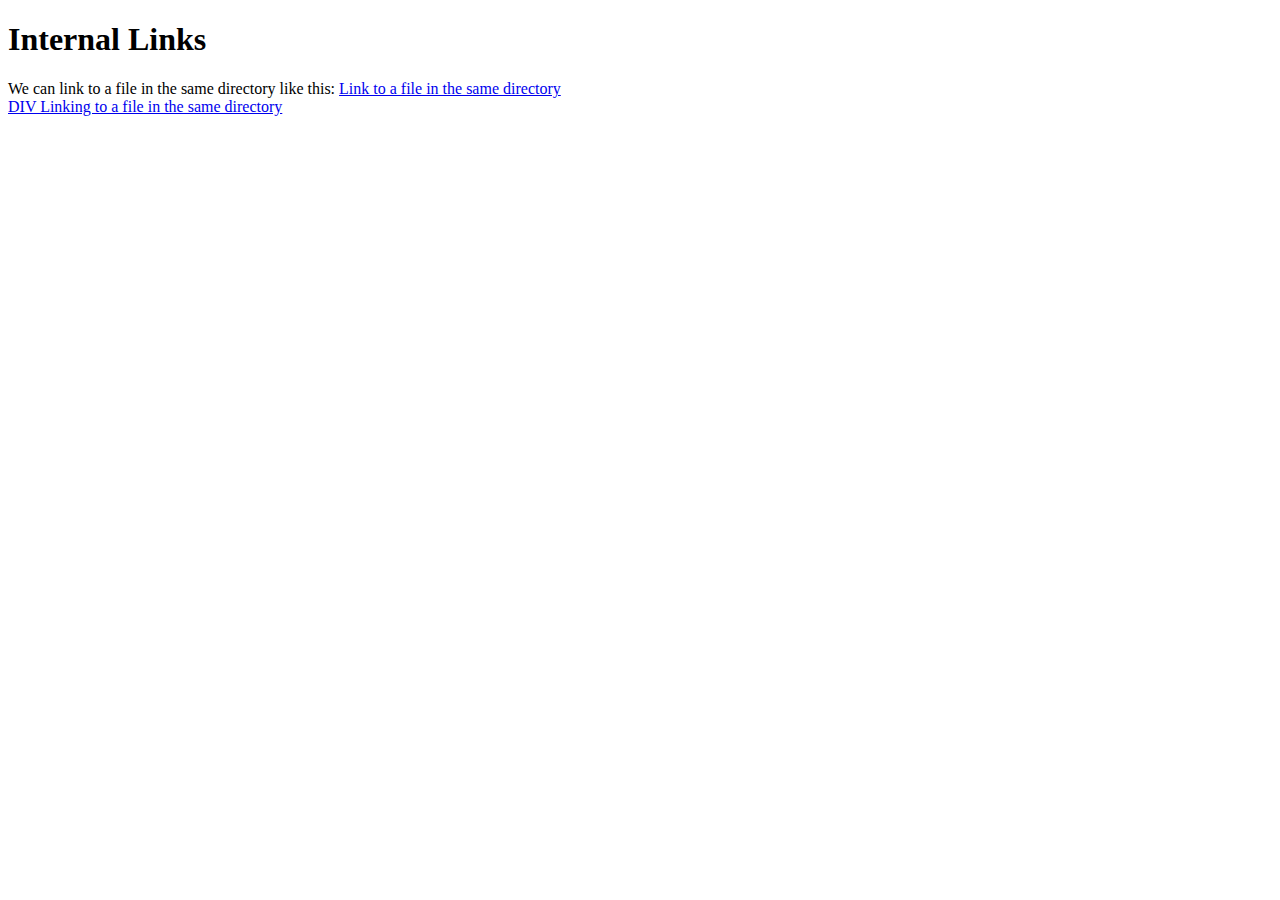
<file: site/index.html>
<!DOCTYPE html>
<html lang="en">
<head>
    <meta charset="UTF-8">
    <meta name="viewport" content="width=device-width, initial-scale=1.0">
    <title>Internal Links</title>
</head>
<body>
    <h1>Internal Links</h1>
    We can link to a file in the same directory like this:
    <a href="same-directory.html" title="Same Directory Link">Link to a file in the same directory</a>
    <a href="same-directory.html" title="Same Directory Link">
        <div>DIV Linking to a file in the same directory</div>
    </a>
</body>

</html>
</file>
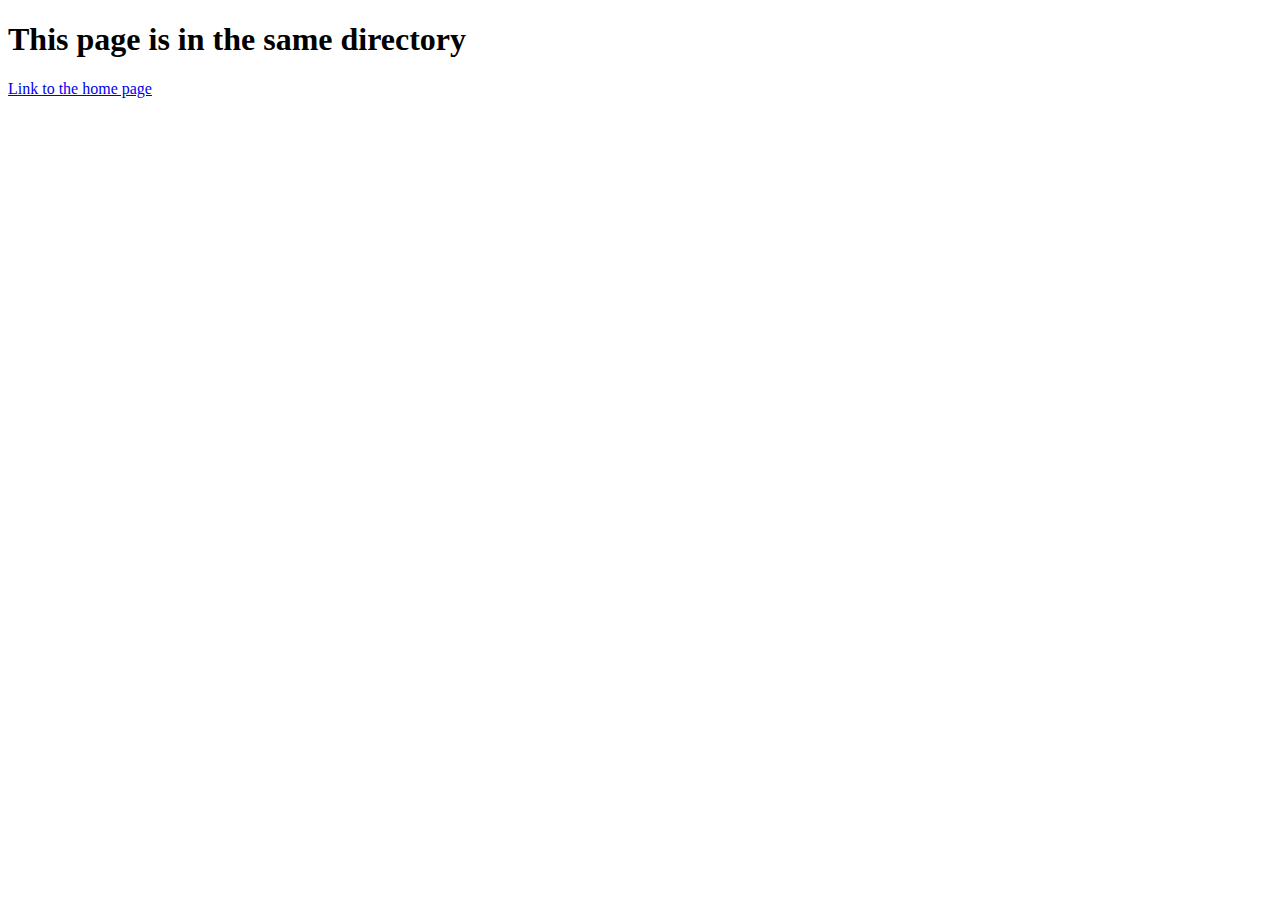
<file: site/same-directory.html>
<!DOCTYPE html>
<html lang="en">
<head>
    <meta charset="UTF-8">
    <meta name="viewport" content="width=device-width, initial-scale=1.0">
    <title>Document</title>
</head>
<body>
    <h1>This page is in the same directory</h1>
    <a href="index.html" title="Link back to home page">Link to the home page</a>
</body>
</html>
</file>
